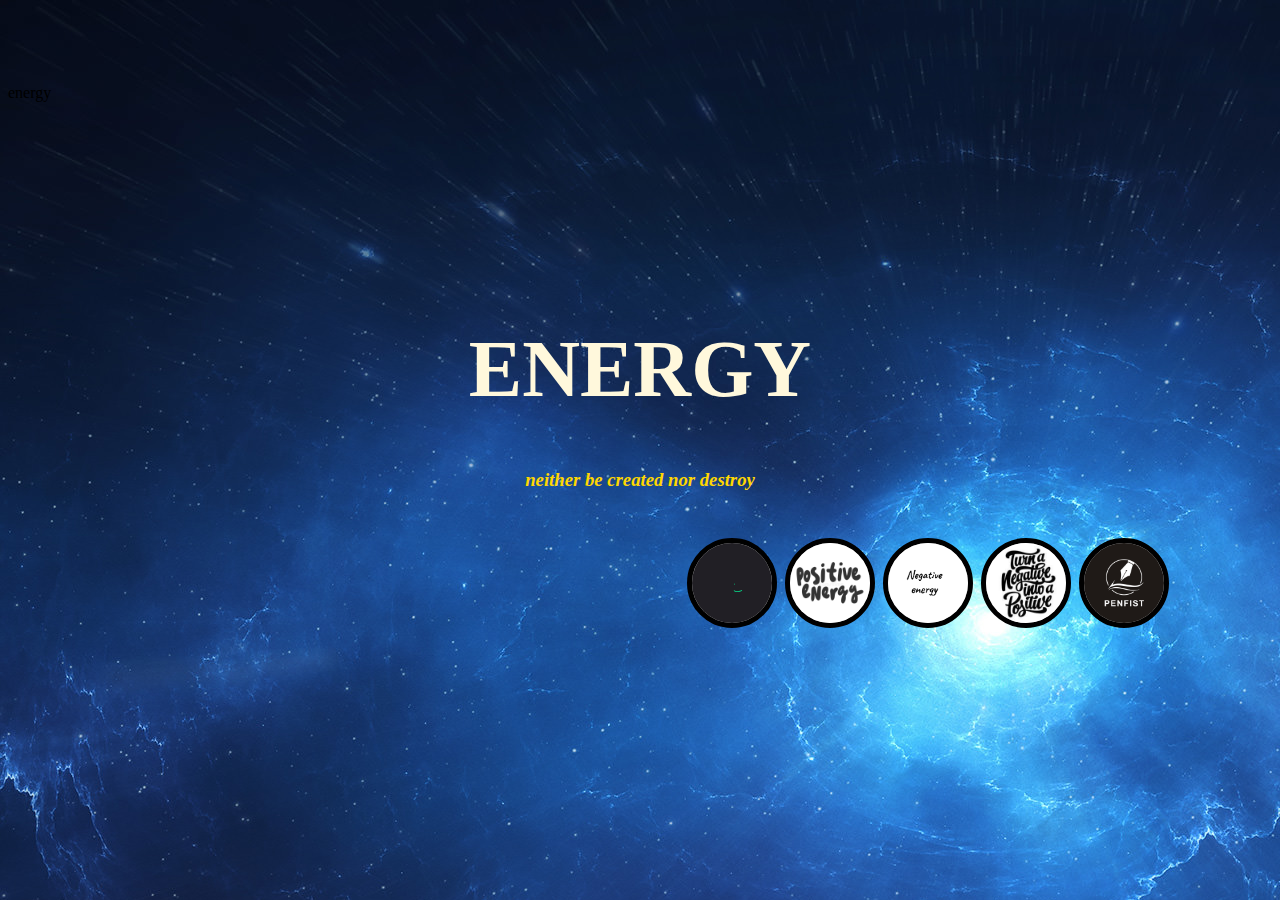
<file: index.html>
<html>
    <head>
        energy 
        <style>
            body {
                background-image:url("pic1.jpg"); 
                background-color:black ;
                height:auto;
                width:auto;
            }
            h1 {
                text-align: center;
                color: cornsilk;
                top:30%;
                left:50%;
                position:absolute;
                font-size: 5em;
                transform: translateX(-50%);

                }
            h3 {
                text-align: center;
                color: gold;
                top:50%;
                left:50%;
                position:absolute;
                transform: translateX(-50%);

            }
            .pic {
                position:relative;
                top:60%;
                left:50%;
                height:5em;
                width:5em;
                border:5px solid rgb(0, 0, 0);
                border-radius: 50px;
                background-color: silver;
            }
            .pic:hover {
             box-shadow: 0 0 5px 2px rgba(248, 246, 246, 0.959);
  
             }
        </style>
    </head>
    <body>
        <h1><strong>ENERGY</strong></h1>
        <h3><em>neither be created nor destroy</em></h3>
       <a href="file:///C:/Users/PRATHYUSHA%20REDDY/OneDrive/Desktop/energy/basic.html"><img class="pic" src="intro.jpg"></a>&nbsp;
        <a href="file:///C:/Users/PRATHYUSHA%20REDDY/OneDrive/Desktop/energy/positive.html"><img class="pic" src="pos.jpg"></a>&nbsp;
        <a href="file:///C:/Users/PRATHYUSHA%20REDDY/OneDrive/Desktop/energy/negative.html"><img class="pic" src="neg.png"></a>&nbsp;
        <a href="file:///C:/Users/PRATHYUSHA%20REDDY/OneDrive/Desktop/energy/difference.html"><img class="pic" src="diff.jpg"></a>&nbsp;
        <a href="file:///C:/Users/PRATHYUSHA%20REDDY/OneDrive/Desktop/energy/example.html"><img class="pic" src="aut.png"></a>

    </body>
</html>
</file>
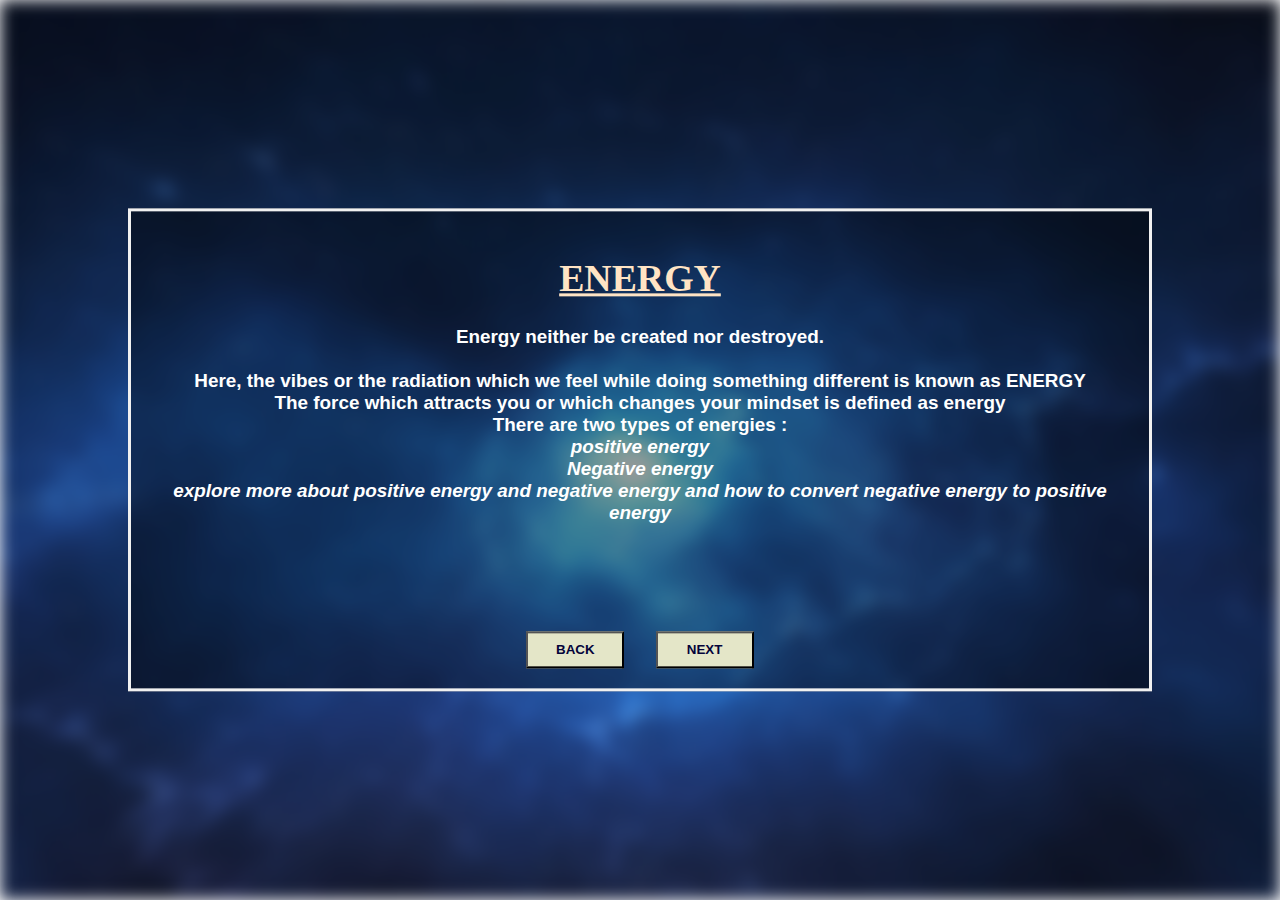
<file: basic.html>
<html>
    <head>
       <link rel="stylesheet" href="design.css" >
    </head>
    <body>
        <p>
            <div class="bg-image"></div>
            <div class="bg-text">
            
        <h1>
         <U>ENERGY</U>
        </h1>
            Energy neither be created nor destroyed.<br><br>
            Here, the vibes or the radiation which we feel while doing something different is known as ENERGY <br>
            The force which attracts you or which changes your mindset is defined as energy <br>
            There are two types of energies :<br>
           <strong><em>positive energy</em></strong><br>
            <strong><em>Negative energy</em></strong><br>
            <em>explore more about positive energy and negative energy and how to convert negative energy to positive energy</em>
        </p><br>
        <br>
        <br>
        <br>
        <button class="b" onclick="myFunction()">BACK</button>

            <script>
               function myFunction() {
               location.replace("file:///C:/Users/PRATHYUSHA%20REDDY/OneDrive/Desktop/energy/index.html")
              }

            </script>
            &nbsp;&nbsp;&nbsp;&nbsp;
        <button class="b" onclick="fun()">NEXT</button>

             <script>
                 function fun() {
                 location.replace("file:///C:/Users/PRATHYUSHA%20REDDY/OneDrive/Desktop/energy/positive.html")
               }
            </script>
            </div>
    </body>
</html>
</file>
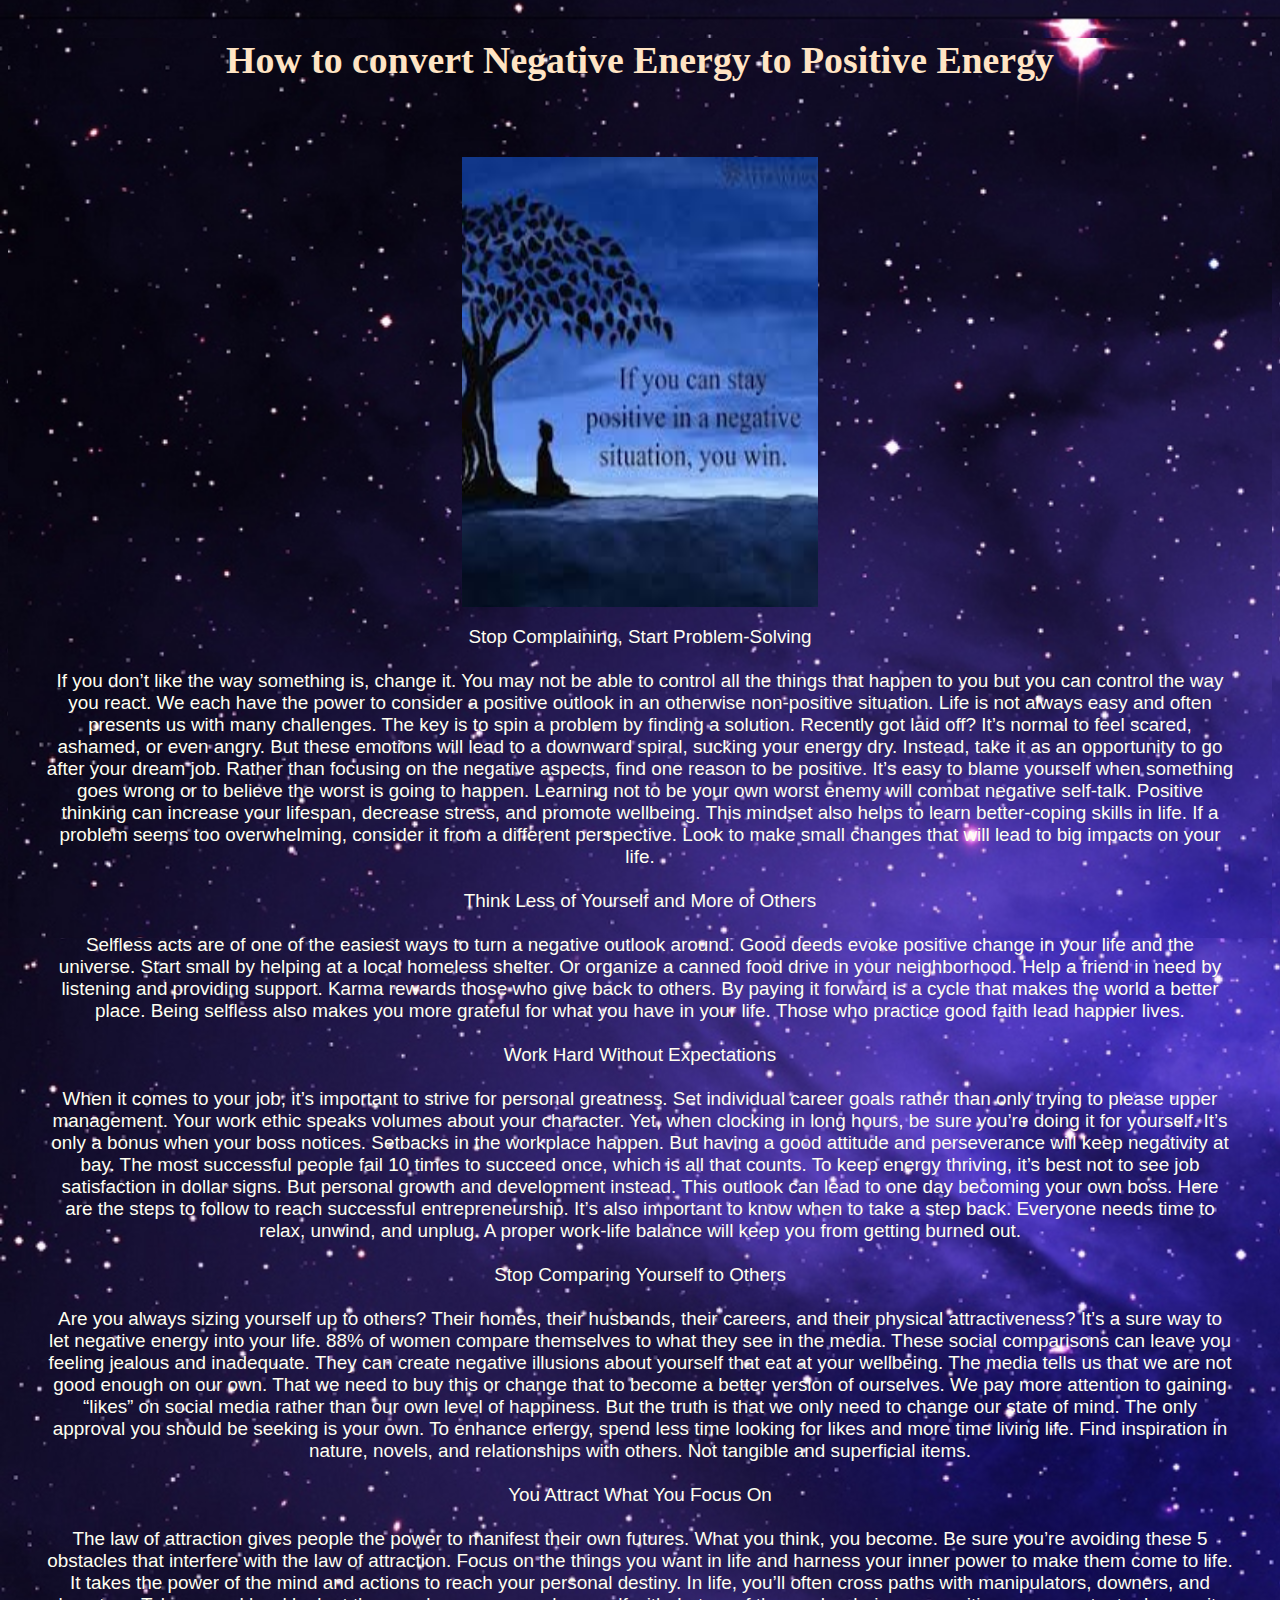
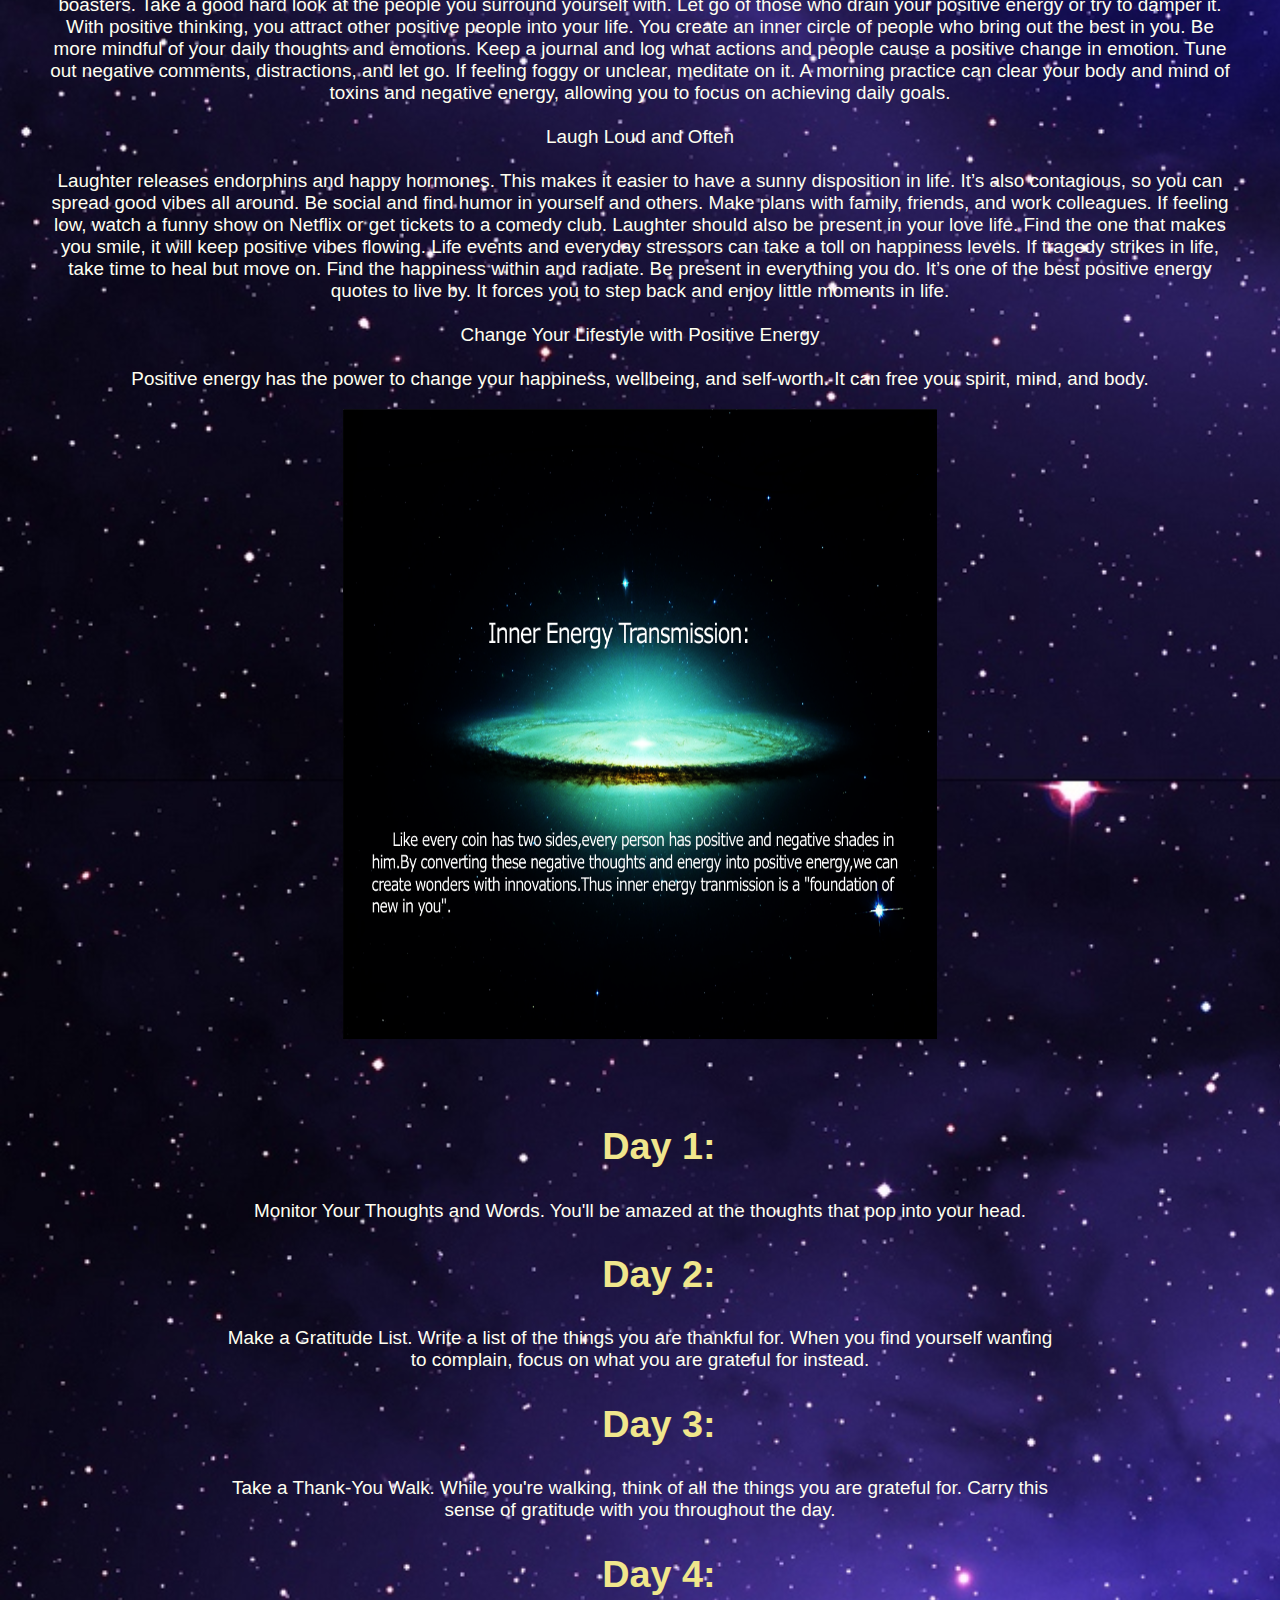
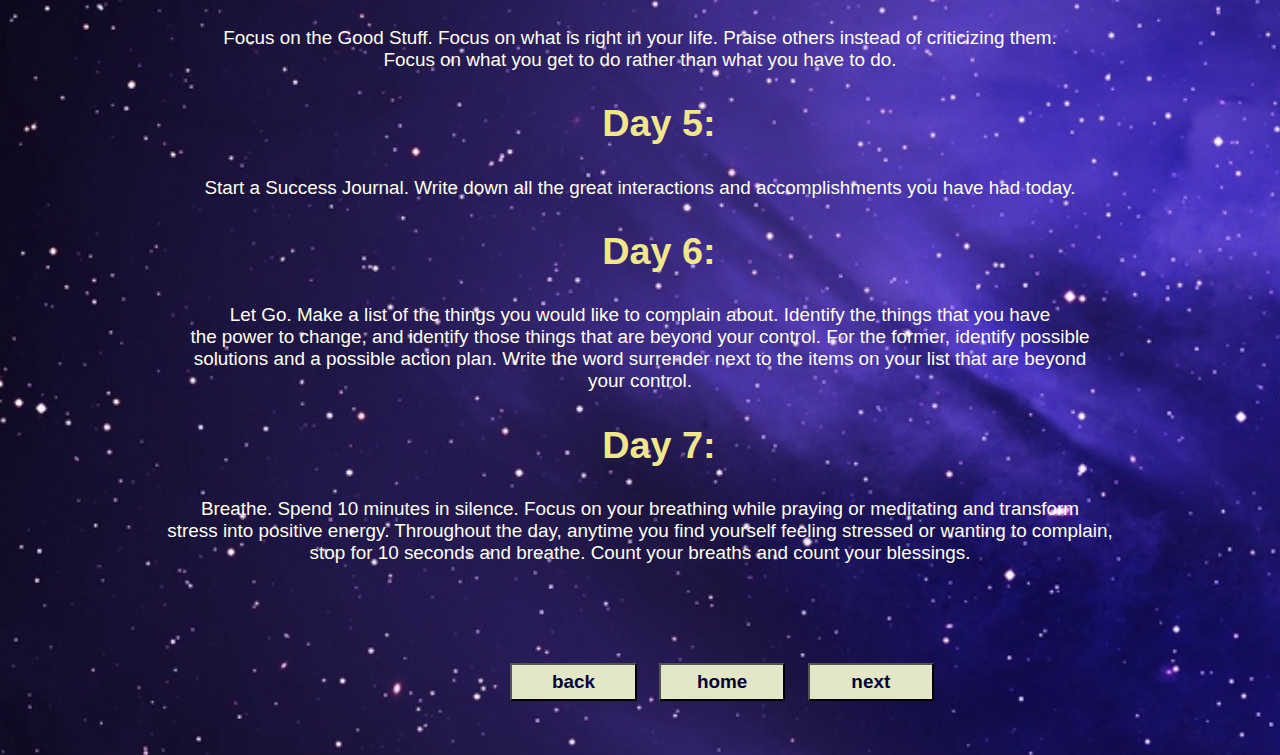
<file: difference.html>
<html>
    <head>
        <link rel="stylesheet" href="design2.css" >
     </head>
    <body>
        <h1>
            How to convert Negative Energy to Positive Energy
        </h1><p>
            <img src="pic3.jpg" alt="not available" height="50%" width="30%"><br></p>
            <p>
                Stop Complaining, Start Problem-Solving<br><br>
    If you don’t like the way something is, change it. You may not be able to control all the things that happen to you but you can control the way you react.
    
    We each have the power to consider a positive outlook in an otherwise non-positive situation. Life is not always easy and often presents us with many challenges. The key is to spin a problem by finding a solution.
    
    Recently got laid off? It’s normal to feel scared, ashamed, or even angry. But these emotions will lead to a downward spiral, sucking your energy dry.
    
    Instead, take it as an opportunity to go after your dream job. Rather than focusing on the negative aspects, find one reason to be positive.
    
    It’s easy to blame yourself when something goes wrong or to believe the worst is going to happen. Learning not to be your own worst enemy will combat negative self-talk.
    
    Positive thinking can increase your lifespan, decrease stress, and promote wellbeing. This mindset also helps to learn better-coping skills in life.
    
    If a problem seems too overwhelming, consider it from a different perspective. Look to make small changes that will lead to big impacts on your life.<br><br>
    
    Think Less of Yourself and More of Others<br><br>
    Selfless acts are of one of the easiest ways to turn a negative outlook around. Good deeds evoke positive change in your life and the universe.
    
    Start small by helping at a local homeless shelter. Or organize a canned food drive in your neighborhood. Help a friend in need by listening and providing support.
    
    Karma rewards those who give back to others. By paying it forward is a cycle that makes the world a better place.
    
    Being selfless also makes you more grateful for what you have in your life. Those who practice good faith lead happier lives.<br><br>
    
    Work Hard Without Expectations<br><br>
    When it comes to your job, it’s important to strive for personal greatness. Set individual career goals rather than only trying to please upper management.
    
    Your work ethic speaks volumes about your character. Yet, when clocking in long hours, be sure you’re doing it for yourself. It’s only a bonus when your boss notices.
    
    Setbacks in the workplace happen. But having a good attitude and perseverance will keep negativity at bay. The most successful people fail 10 times to succeed once, which is all that counts.
    
    To keep energy thriving, it’s best not to see job satisfaction in dollar signs. But personal growth and development instead.
    
    This outlook can lead to one day becoming your own boss. Here are the steps to follow to reach successful entrepreneurship.
    
    It’s also important to know when to take a step back. Everyone needs time to relax, unwind, and unplug. A proper work-life balance will keep you from getting burned out.<br>
    <br>
    
    Stop Comparing Yourself to Others<br><br>
    Are you always sizing yourself up to others? Their homes, their husbands, their careers, and their physical attractiveness? It’s a sure way to let negative energy into your life.
    
    88% of women compare themselves to what they see in the media. These social comparisons can leave you feeling jealous and inadequate. They can create negative illusions about yourself that eat at your wellbeing.
    
    The media tells us that we are not good enough on our own. That we need to buy this or change that to become a better version of ourselves. We pay more attention to gaining “likes” on social media rather than our own level of happiness.
    
    But the truth is that we only need to change our state of mind. The only approval you should be seeking is your own.
    
    To enhance energy, spend less time looking for likes and more time living life. Find inspiration in nature, novels, and relationships with others. Not tangible and superficial items.<br>
    <br>
    
    You Attract What You Focus On<br><br>
    The law of attraction gives people the power to manifest their own futures. What you think, you become. Be sure you’re avoiding these 5 obstacles that interfere with the law of attraction.
    
    Focus on the things you want in life and harness your inner power to make them come to life. It takes the power of the mind and actions to reach your personal destiny.
    
    In life, you’ll often cross paths with manipulators, downers, and boasters. Take a good hard look at the people you surround yourself with. Let go of those who drain your positive energy or try to damper it.
    
    With positive thinking, you attract other positive people into your life. You create an inner circle of people who bring out the best in you.
    
    Be more mindful of your daily thoughts and emotions. Keep a journal and log what actions and people cause a positive change in emotion. Tune out negative comments, distractions, and let go.
    
    If feeling foggy or unclear, meditate on it. A morning practice can clear your body and mind of toxins and negative energy, allowing you to focus on achieving daily goals.<br><br>
    
    Laugh Loud and Often<br><br>
    Laughter releases endorphins and happy hormones. This makes it easier to have a sunny disposition in life. It’s also contagious, so you can spread good vibes all around.
    
    Be social and find humor in yourself and others. Make plans with family, friends, and work colleagues. If feeling low, watch a funny show on Netflix or get tickets to a comedy club.
    
    Laughter should also be present in your love life. Find the one that makes you smile, it will keep positive vibes flowing.
    
    Life events and everyday stressors can take a toll on happiness levels. If tragedy strikes in life, take time to heal but move on. Find the happiness within and radiate.
    
    Be present in everything you do. It’s one of the best positive energy quotes to live by. It forces you to step back and enjoy little moments in life.<br>
    <br>
    
    Change Your Lifestyle with Positive Energy<br><br>
    Positive energy has the power to change your happiness, wellbeing, and self-worth.
    
    It can free your spirit, mind, and body.
     </p>  <p>
            <img src="pic31" alt="not available" height="70%" width="50%"><br>
        </p><br>
        <br>
        <h2>Day 1:</h2> <p>Monitor Your Thoughts and Words. You'll be amazed at the thoughts that pop into your head.<br></p>

        <h2>Day 2:</h2> <p>Make a Gratitude List. Write a list of the things you are thankful for. When you find yourself wanting <br>
        to complain, focus on what you are grateful for instead.<br></p>

        <h2>Day 3:</h2> <p>Take a Thank-You Walk. While you're walking, think of all the things you are grateful for. Carry this <br>
        sense of gratitude with you throughout the day.<br>
        </p>
        <h2>Day 4:</h2><p>Focus on the Good Stuff. Focus on what is right in your life. Praise others instead of criticizing them.<br>
         Focus on what you get to do rather than what you have to do.<br>
        </p>
        <h2>Day 5:</h2> <p>Start a Success Journal. Write down all the great interactions and accomplishments you have had today.<br></p>

        <h2>Day 6:</h2><p>Let Go. Make a list of the things you would like to complain about. Identify the things that you have <br>
        the power to change, and identify those things that are beyond your control. For the former, identify possible <br>
        solutions and a possible action plan. Write the word surrender next to the items on your list that are beyond <br>
        your control.<br></p>

        <h2>Day 7:</h2> <p>Breathe. Spend 10 minutes in silence. Focus on your breathing while praying or meditating and transform <br>
        stress into positive energy. Throughout the day, anytime you find yourself feeling stressed or wanting to complain, <br>
        stop for 10 seconds and breathe. Count your breaths and count your blessings.<br><br>
        <br></p>
       
     
        <br>
        <br>&nbsp;&nbsp;&nbsp;&nbsp;&nbsp;&nbsp;&nbsp;&nbsp;&nbsp;&nbsp;&nbsp;&nbsp;&nbsp;&nbsp;&nbsp;&nbsp;&nbsp;&nbsp;&nbsp;&nbsp;&nbsp;&nbsp;&nbsp;&nbsp;&nbsp;&nbsp;&nbsp;&nbsp;&nbsp;&nbsp;&nbsp;&nbsp;&nbsp;&nbsp;&nbsp;&nbsp;&nbsp;&nbsp;&nbsp;&nbsp;&nbsp;&nbsp;&nbsp;&nbsp;&nbsp;&nbsp;&nbsp;&nbsp;&nbsp;&nbsp;&nbsp;&nbsp;&nbsp;&nbsp;&nbsp;&nbsp;&nbsp;&nbsp;&nbsp;&nbsp;&nbsp;&nbsp;&nbsp;&nbsp;&nbsp;&nbsp;&nbsp;&nbsp;&nbsp;&nbsp;&nbsp;&nbsp;&nbsp;&nbsp;&nbsp;&nbsp;&nbsp;&nbsp;&nbsp;&nbsp;&nbsp;&nbsp;&nbsp;&nbsp;&nbsp;&nbsp;&nbsp;&nbsp;&nbsp;&nbsp;&nbsp;&nbsp;&nbsp;&nbsp;&nbsp;&nbsp;&nbsp;&nbsp;&nbsp;&nbsp;&nbsp;&nbsp;&nbsp;&nbsp;&nbsp;&nbsp;&nbsp;&nbsp;&nbsp;&nbsp;&nbsp;&nbsp;
        <button class="b" onclick="myFunction()">back</button>

            <script>
               function myFunction() {
               location.replace("file:///C:/Users/PRATHYUSHA%20REDDY/OneDrive/Desktop/energy/negative.html")
              }

            </script>&nbsp;&nbsp;&nbsp;
        <button class="b" onclick="myf()">home</button>
        <script>
            function myf() {
                location.replace("file:///C:/Users/PRATHYUSHA%20REDDY/OneDrive/Desktop/energy/index.html")
            }
        </script>&nbsp;&nbsp;&nbsp;
        <button class="b" onclick="fun()">next</button>

             <script>
                 function fun() {
                 location.replace("file:///C:/Users/PRATHYUSHA%20REDDY/OneDrive/Desktop/energy/example.html")
               }
            </script>
        <br>
        <br>
        <br>
        <br>

    </body>
</html>
</file>
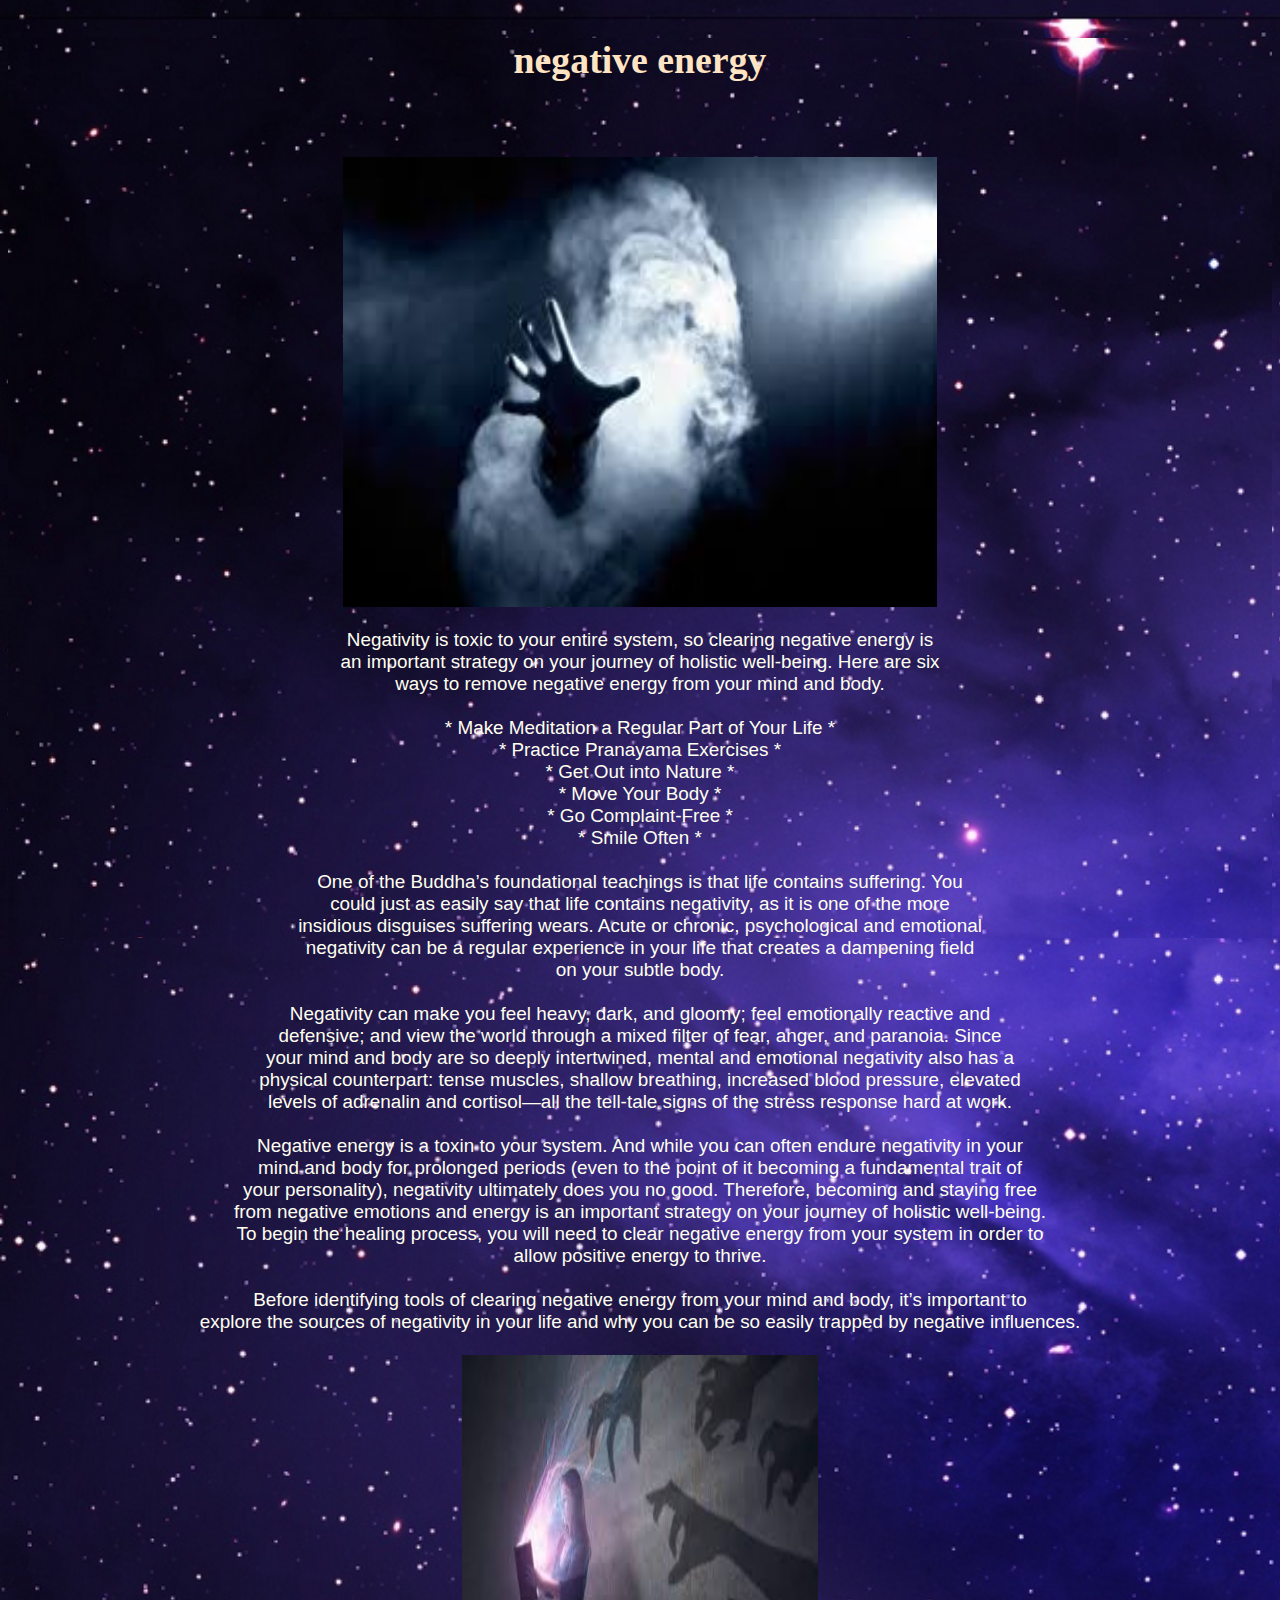
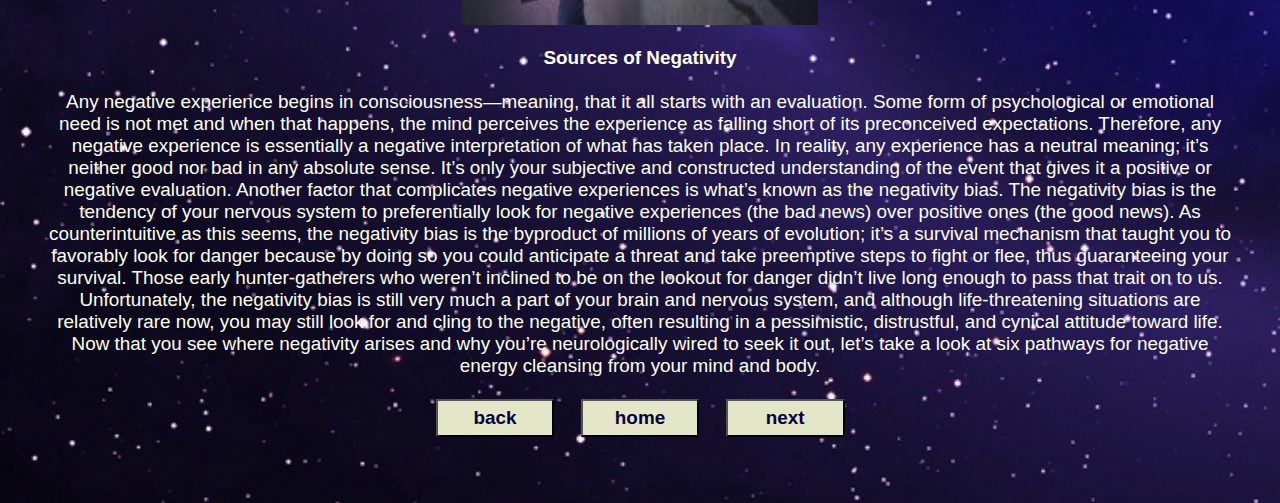
<file: negative.html>
<html>
    <head>
        <link rel="stylesheet" href="design2.css" >
     </head>
    <body>
        <h1>
           negative energy
        </h1>
        <p>
            <img src="pic21.jpg" alt="not available" height="50%" width="50%"><br><br>
            Negativity is toxic to your entire system, so clearing negative energy is<br>
             an important strategy on your journey of holistic well-being. Here are six <br>
             ways to remove negative energy from your mind and body.
             <br><br>
             * Make Meditation a Regular Part of Your Life *<br>
             * Practice Pranayama Exercises *<br>
             * Get Out into Nature *<br>
             * Move Your Body *<br>
             * Go Complaint-Free *<br>
             * Smile Often *<br><br>

            One of the Buddha’s foundational teachings is that life contains suffering. You <br>
            could just as easily say that life contains negativity, as it is one of the more<br>
          insidious disguises suffering wears. Acute or chronic, psychological and emotional<br>
           negativity can be a regular experience in your life that creates a dampening field<br>
            on your subtle body.
            <br><br>
           Negativity can make you feel heavy, dark, and gloomy; feel emotionally reactive and <br>
           defensive; and view the world through a mixed filter of fear, anger, and paranoia. Since <br>
           your mind and body are so deeply intertwined, mental and emotional negativity also has a <br>
           physical counterpart: tense muscles, shallow breathing, increased blood pressure, elevated<br>
            levels of adrenalin and cortisol—all the tell-tale signs of the stress response hard at work.
            <br><br>
            Negative energy is a toxin to your system. And while you can often endure negativity in your<br>
             mind and body for prolonged periods (even to the point of it becoming a fundamental trait of <br>
             your personality), negativity ultimately does you no good. Therefore, becoming and staying free <br>
             from negative emotions and energy is an important strategy on your journey of holistic well-being. <br>
             To begin the healing process, you will need to clear negative energy from your system in order to <br>
             allow positive energy to thrive.
            <br><br>
            Before identifying tools of clearing negative energy from your mind and body, it’s important to <br>
            explore the sources of negativity in your life and why you can be so easily trapped by negative influences.
            <br><br>
            <img src="pic22.jpg" alt="not available" height="30%" width="30%"><br><br>

           <strong>Sources of Negativity</strong><br><br>
           Any negative experience begins in consciousness—meaning, that it all starts with an evaluation. Some form of psychological or emotional need is not met and when that happens, the mind perceives the experience as falling short of its preconceived expectations. Therefore, any negative experience is essentially a negative interpretation of what has taken place. In reality, any experience has a neutral meaning; it’s neither good nor bad in any absolute sense. It’s only your subjective and constructed understanding of the event that gives it a positive or negative evaluation.

           Another factor that complicates negative experiences is what’s known as the negativity bias. The negativity bias is the tendency of your nervous system to preferentially look for negative experiences (the bad news) over positive ones (the good news). As counterintuitive as this seems, the negativity bias is the byproduct of millions of years of evolution; it’s a survival mechanism that taught you to favorably look for danger because by doing so you could anticipate a threat and take preemptive steps to fight or flee, thus guaranteeing your survival. Those early hunter-gatherers who weren’t inclined to be on the lookout for danger didn’t live long enough to pass that trait on to us. Unfortunately, the negativity bias is still very much a part of your brain and nervous system, and although life-threatening situations are relatively rare now, you may still look for and cling to the negative, often resulting in a pessimistic, distrustful, and cynical attitude toward life.
           
           Now that you see where negativity arises and why you’re neurologically wired to seek it out, let’s take a look at six pathways for negative energy cleansing from your mind and body.
        <br>
        <br>
        <button class="b" onclick="myFunction()">back</button>

            <script>
               function myFunction() {
               location.replace("file:///C:/Users/PRATHYUSHA%20REDDY/OneDrive/Desktop/energy/positive.html")
              }

            </script>&nbsp;&nbsp;&nbsp;
            <button class="b" onclick="myf()">home</button>
            <script>
                function myf() {
                    location.replace("file:///C:/Users/PRATHYUSHA%20REDDY/OneDrive/Desktop/energy/index.html")
                }
            </script>&nbsp;&nbsp;&nbsp;
        <button class="b" onclick="fun()">next</button>

             <script>
                 function fun() {
                 location.replace("file:///C:/Users/PRATHYUSHA%20REDDY/OneDrive/Desktop/energy/difference.html")
               }
            </script>
            <br>
            <br>
            <br>
            <br>
    </body>
</html>
</file>
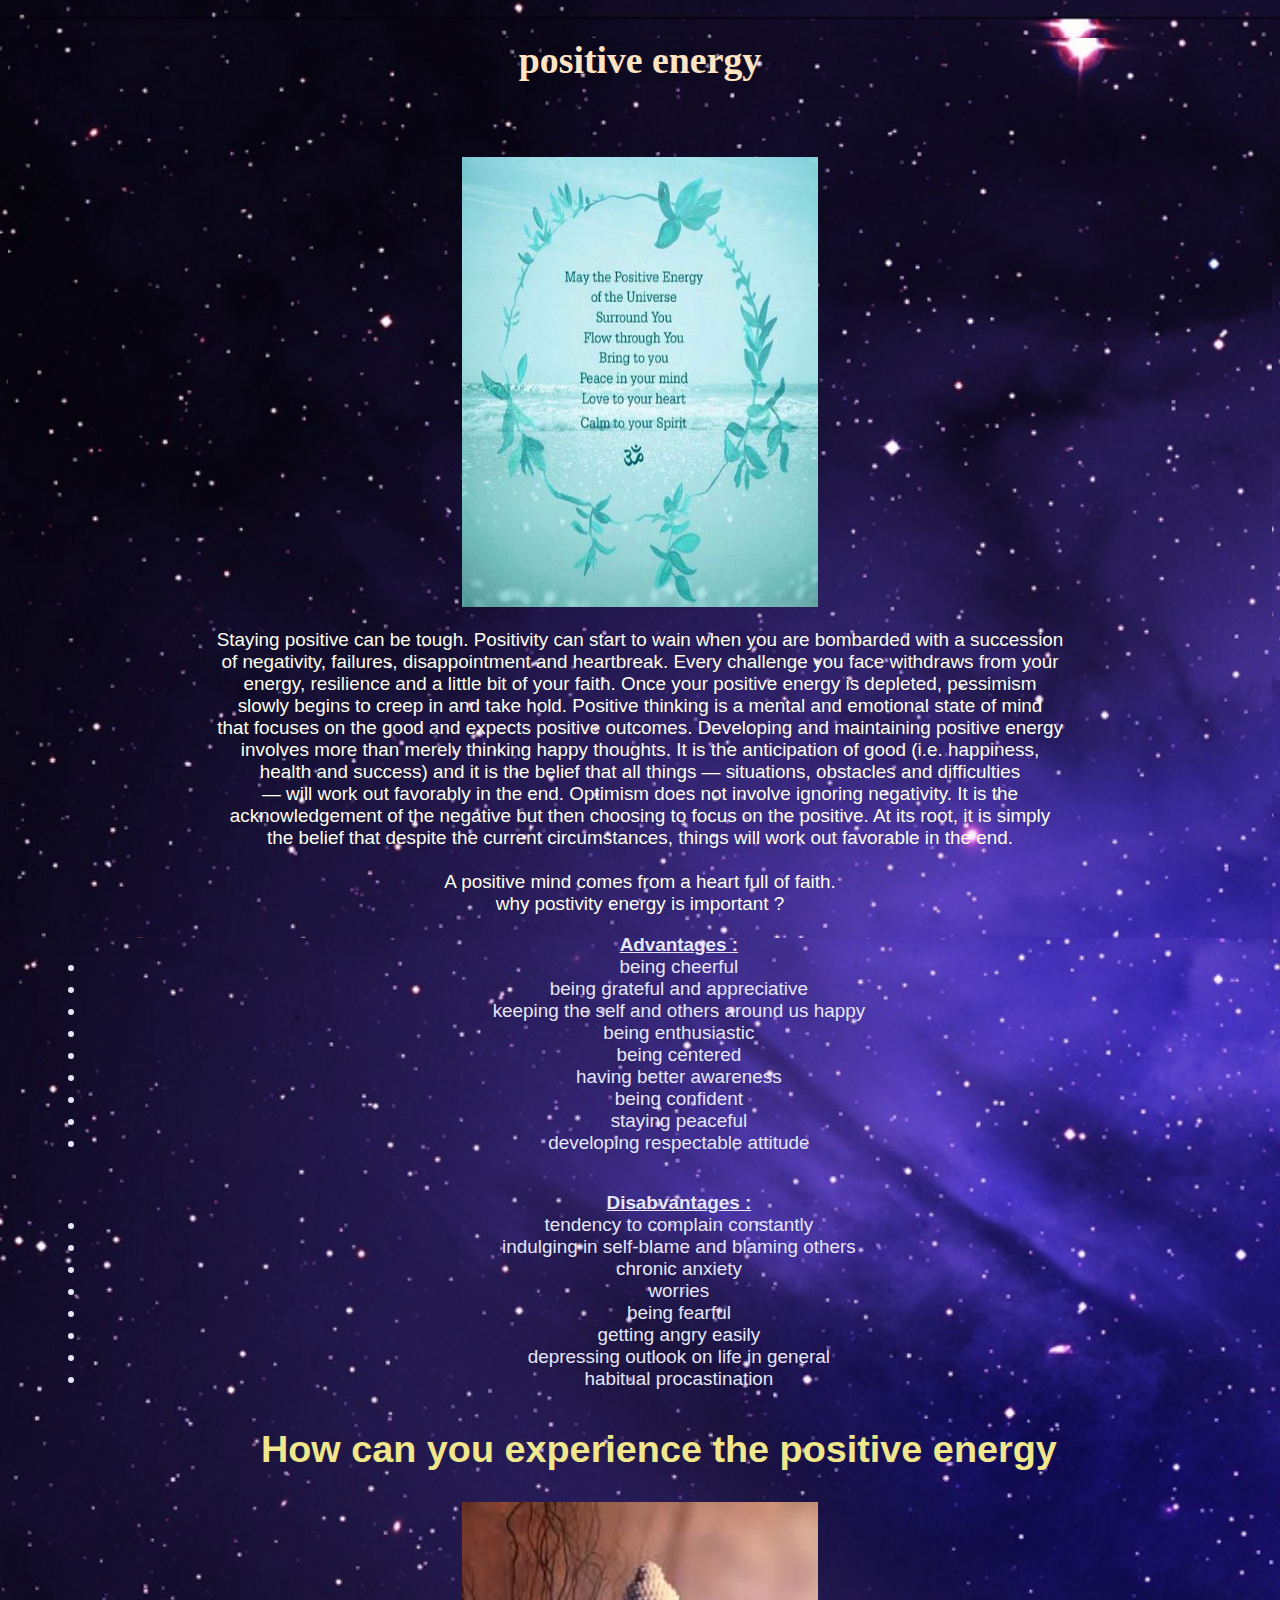
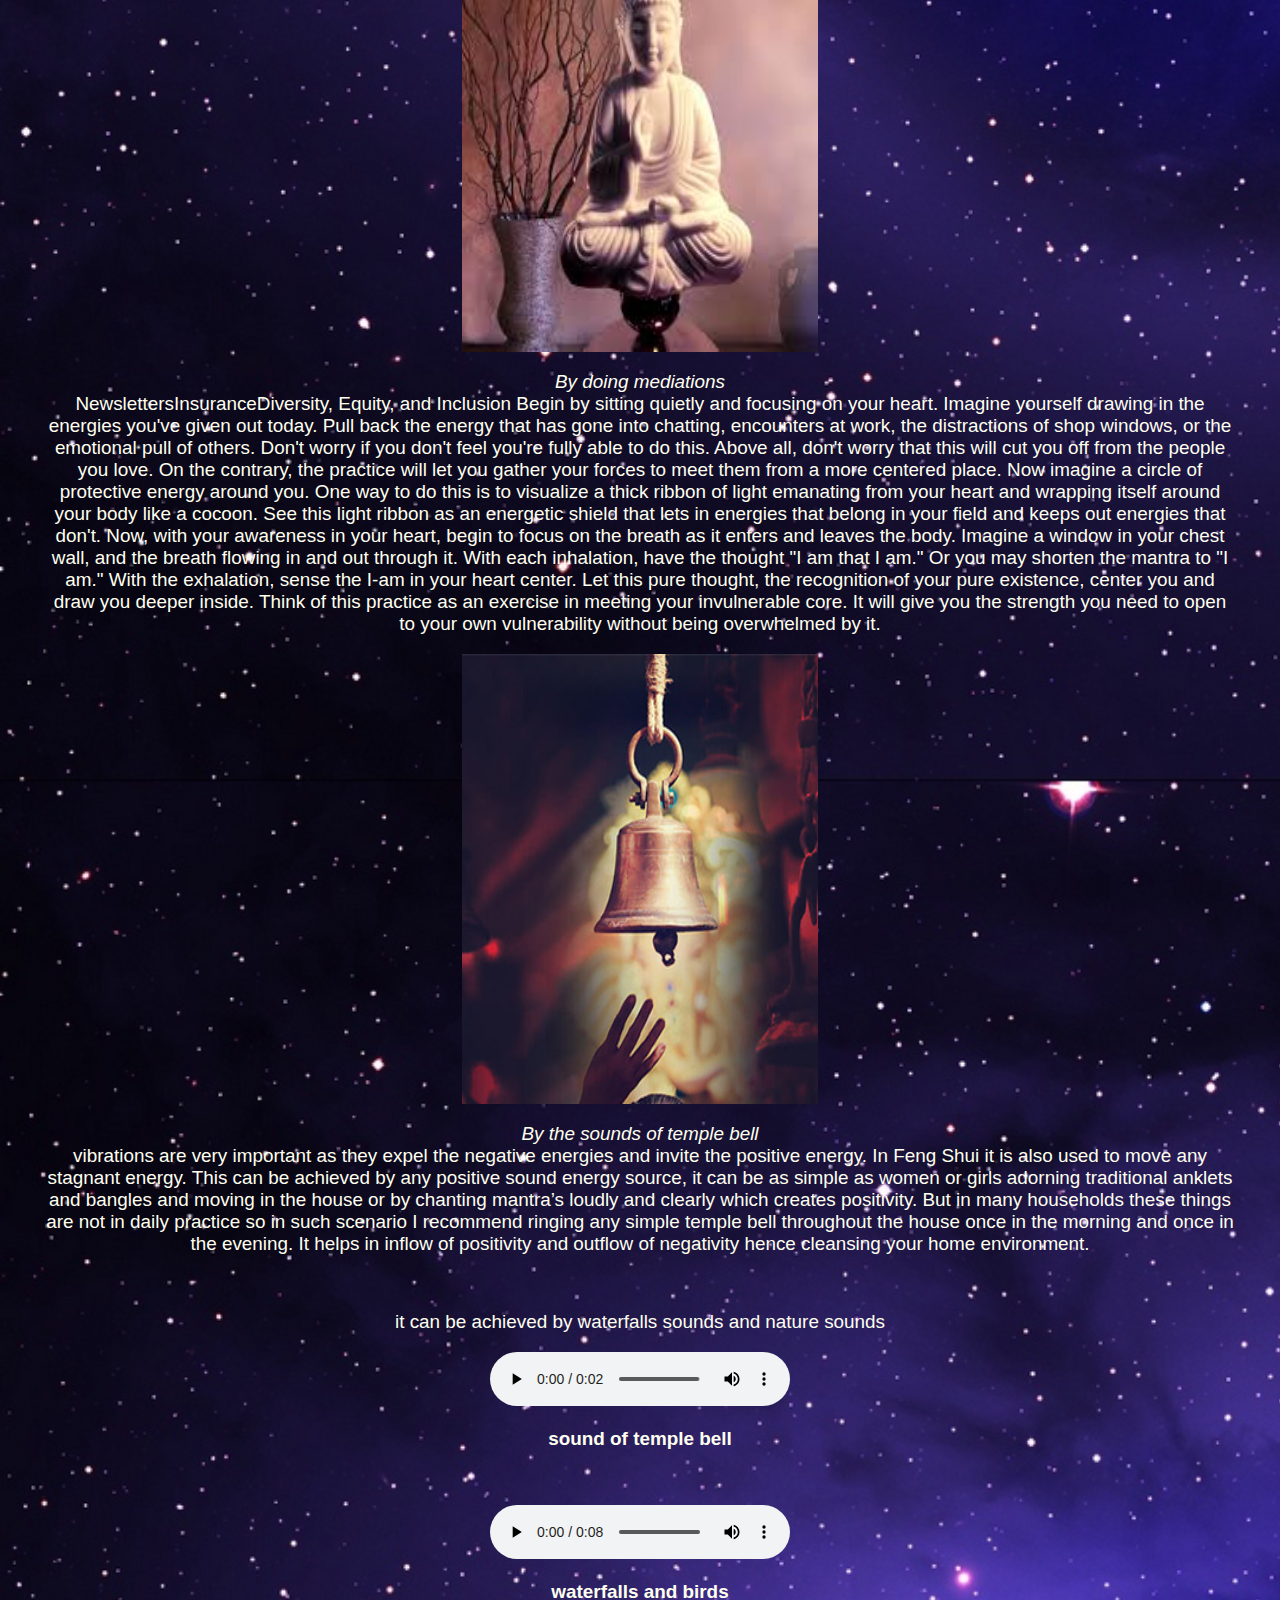
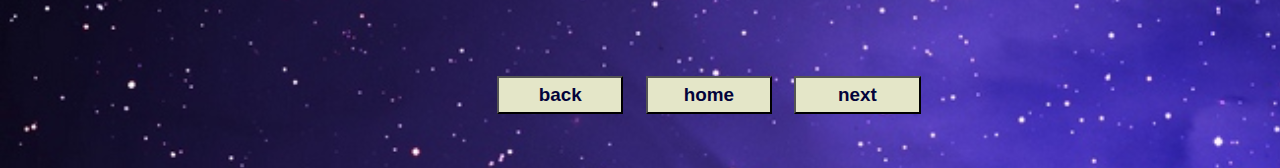
<file: positive.html>
<html>
    <head>
        <link rel="stylesheet" href="design2.css" >
     </head>
    <body>          
                <h1>
                    positive energy
                </h1>
                <p>
            <img src="pic12.jpg" alt="not available" height="50%" width="30%"><br><br>
           
            Staying positive can be tough. Positivity can start to wain when you are bombarded with a succession<br>
            of negativity, failures, disappointment and heartbreak. Every challenge you face withdraws from your<br>
            energy, resilience and a little bit of your faith. Once your positive energy is depleted, pessimism<br>
            slowly begins to creep in and take hold. Positive thinking is a mental and emotional state of mind <br>
            that focuses on the good and expects positive outcomes. Developing and maintaining positive energy <br>
            involves more than merely thinking happy thoughts. It is the anticipation of good (i.e. happiness,<br>
            health and success) and it is the belief that all things — situations, obstacles and difficulties <br>
            — will work out favorably in the end. Optimism does not involve ignoring negativity. It is the <br>
            acknowledgement of the negative but then choosing to focus on the positive. At its root, it is simply<br>
            the belief that despite the current circumstances, things will work out favorable in the end.<br>
            <br>
            A positive mind comes from a heart full of faith.<br>
                </
            <h2>why postivity energy is important ?</h2>
            <ul class="div"><strong><u>Advantages :</u></strong>
                <li>being cheerful</li>
                <li>being grateful and appreciative</li>
                <li>keeping the self and others around us happy</li>
                <li>being enthusiastic</li>
                <li>being centered</li>
                <li>having better awareness</li>
                <li>being confident</li>
                <li>staying peaceful</li>
                <li>developing respectable attitude</li>
            </ul>
            <ul class="div"><strong><u>Disabvantages :</u></strong>
                <li>tendency to complain constantly</li>
                <li>indulging in self-blame and blaming others</li>
                <li>chronic anxiety</li>
                <li>worries</li>
                <li>being fearful</li>
                <li>getting angry easily</li>
                <li>depressing outlook on life in general</li>
                <li>habitual procastination</li>
            </ul>

            <h2>How can you experience the positive energy</h2>
            <p>
            <img  src="pic11.jpg" alt="not available" height="50%" width="30%"><br></p>
            <p>
            <em> By doing mediations</em> <br>
            NewslettersInsuranceDiversity, Equity, and Inclusion


Begin by sitting quietly and focusing on your heart.

Imagine yourself drawing in the energies you've given out today. Pull back the energy that has gone into chatting, encounters at work, the distractions of shop windows, or the emotional pull of others.

Don't worry if you don't feel you're fully able to do this. Above all, don't worry that this will cut you off from the people you love. On the contrary, the practice will let you gather your forces to meet them from a more centered place.

Now imagine a circle of protective energy around you. One way to do this is to visualize a thick ribbon of light emanating from your heart and wrapping itself around your body like a cocoon. See this light ribbon as an energetic shield that lets in energies that belong in your field and keeps out energies that don't.

Now, with your awareness in your heart, begin to focus on the breath as it enters and leaves the body. Imagine a window in your chest wall, and the breath flowing in and out through it. With each inhalation, have the thought "I am that I am." Or you may shorten the mantra to "I am." With the exhalation, sense the I-am in your heart center.


Let this pure thought, the recognition of your pure existence, center you and draw you deeper inside. Think of this practice as an exercise in meeting your invulnerable core. It will give you the strength you need to open to your own vulnerability without being overwhelmed by it.

            </p>
           <p> <img src="pic23.jpg" alt="not available" height="50%" width="30%"><br></p>
           <p><em>By the sounds of temple bell</em><br>
           vibrations are very important as they expel the negative energies and invite the positive energy. In Feng Shui it is also used to move any stagnant energy. This can be achieved by any positive sound energy source, it can be as simple as women or girls adorning traditional anklets and bangles and moving in the house or by chanting mantra’s loudly and clearly which creates positivity. But in many households these things are not in daily practice so in such scenario I recommend ringing any simple temple bell throughout the house once in the morning and once in the evening. It helps in inflow of positivity and outflow of negativity hence cleansing your home environment.
           </p><br>
           <p>
               it can be achieved by waterfalls sounds and nature sounds
           </p> <p>
        <audio controls>
            <source src="sound" type="audio/ogg">
            <source src="sound" type="audio/mpeg">
          Your browser does not support the audio element.
            </audio> <br><br><strong>sound of temple bell</strong><br>
           </p><br>
           <p>
            <audio controls>
                <source src="sound2" type="audio/ogg">
                <source src="sound2" type="audio/mpeg">
              Your browser does not support the audio element.
                </audio> <br><br><strong>waterfalls and birds</strong><br>
               </p>
            <br>
            <br>
            <br>&nbsp;&nbsp;&nbsp;&nbsp;&nbsp;&nbsp;&nbsp;&nbsp;&nbsp;&nbsp;&nbsp;&nbsp;&nbsp;&nbsp;&nbsp;&nbsp;&nbsp;&nbsp;&nbsp;&nbsp;&nbsp;&nbsp;&nbsp;&nbsp;&nbsp;&nbsp;&nbsp;&nbsp;&nbsp;&nbsp;&nbsp;&nbsp;&nbsp;&nbsp;&nbsp;&nbsp;&nbsp;&nbsp;&nbsp;&nbsp;&nbsp;&nbsp;&nbsp;&nbsp;&nbsp;&nbsp;&nbsp;&nbsp;&nbsp;&nbsp;&nbsp;&nbsp;&nbsp;&nbsp;&nbsp;&nbsp;&nbsp;&nbsp;&nbsp;&nbsp;&nbsp;&nbsp;&nbsp;&nbsp;&nbsp;&nbsp;&nbsp;&nbsp;&nbsp;&nbsp;&nbsp;&nbsp;&nbsp;&nbsp;&nbsp;&nbsp;&nbsp;&nbsp;&nbsp;&nbsp;&nbsp;&nbsp;&nbsp;&nbsp;&nbsp;&nbsp;&nbsp;&nbsp;&nbsp;&nbsp;&nbsp;&nbsp;&nbsp;&nbsp;&nbsp;&nbsp;&nbsp;&nbsp;&nbsp;&nbsp;&nbsp;&nbsp;&nbsp;&nbsp;&nbsp;&nbsp;&nbsp;&nbsp;&nbsp;
            <button class="b" onclick="myFunction()">back</button>

            <script>
               function myFunction() {
               location.replace("file:///C:/Users/PRATHYUSHA%20REDDY/OneDrive/Desktop/energy/basic.html")
              }

            </script>&nbsp;&nbsp;&nbsp;
            <button class="b" onclick="myf()">home</button>
            <script>
                function myf() {
                    location.replace("file:///C:/Users/PRATHYUSHA%20REDDY/OneDrive/Desktop/energy/index.html")
                }
            </script>&nbsp;&nbsp;&nbsp;
        <button class="b" onclick="fun()">next</button>

             <script>
                 function fun() {
                 location.replace("file:///C:/Users/PRATHYUSHA%20REDDY/OneDrive/Desktop/energy/negative.html")
               }
            </script>
            <br>
            <br>
            <br>
            <br>
            
    </body>
</html>
</file>
<file: design.css>
body, html {
    height: 100%;
    margin: 0;
    font-family: Arial, Helvetica, sans-serif;
  }
  
  * {
    box-sizing: border-box;
  }
  
  .bg-image {
    /* The image used */
    background-image: url("pic1.jpg");
    
    /* Add the blur effect */
    filter: blur(8px);
    -webkit-filter: blur(8px);
    
    /* Full height */
    height: 100%; 
    
    /* Center and scale the image nicely */
    background-position: center;
    background-repeat: no-repeat;
    background-size: cover;
  }
  
  /* Position text in the middle of the page/image */
  .bg-text {
    background-color: rgb(0,0,0); /* Fallback color */
    background-color: rgba(0,0,0, 0.4); /* Black w/opacity/see-through */
    color: white;
    font-weight: bold;
    border: 3px solid #f1f1f1;
    position: absolute;
    top: 50%;
    left: 50%;
    transform: translate(-50%, -50%);
    z-index: 2;
    width: 80%;
    padding: 20px;
    text-align: center;
    font-family: Verdana, Geneva, Tahoma, sans-serif;
    font-size: 5mm;
  }
  h1{
      text-align: center;
      color:bisque;
      font-family: cursive;
      font-weight: bolder;
  }
  .b{
      height: 10mm;
      width: 10%;
      background-color:rgb(228, 230, 200);
      color:rgb(3, 3, 58);
      font-weight: bold;
    
  }
  .b:hover{
      box-shadow: 0 0 2px 1px rgba(248, 246, 246, 0.959);
  }
</file>
<file: design2.css>
body, html {
    height: 100%;
    font-family: Arial, Helvetica, sans-serif;
    box-sizing: border-box;
    background-image: url("bg.jpg");
    background-size: 1000mm;
    background-repeat: repeat-y; 
    margin-top: 5mm;
}
  
  h1{
      margin-top: 20mms;
      text-align: center;
      color:bisque;
      font-family: cursive;
      font-weight: bolder;
      font-size: 10mm;
      margin-bottom: 20mm;
  }
  h2{
      text-align: center;
    margin-left: 10mm;
      color: khaki;
      font-size: 10mm;
  }
  p{  
      margin-left: 10mm;
      margin-right: 10mm;
      text-align: center;
      color: ivory;
      font-size: 5mm;
  }
  .b{
      align-self: center;
      height: 10mm;
      width: 10%;
      background-color:rgb(228, 230, 200);
      color:rgb(3, 3, 58);
      font-weight: bold;
      font-size: 5mm;
  }
  .div{
      font-size: 5mm;
      text-align: center;
      margin-left: 10mm;
      color: lavender;
      margin-bottom: 10mm
  }
  .b:hover{
    margin-left: 10mm;
      box-shadow: 0 0 2px 1px rgba(248, 246, 246, 0.959);
  }
</file>
